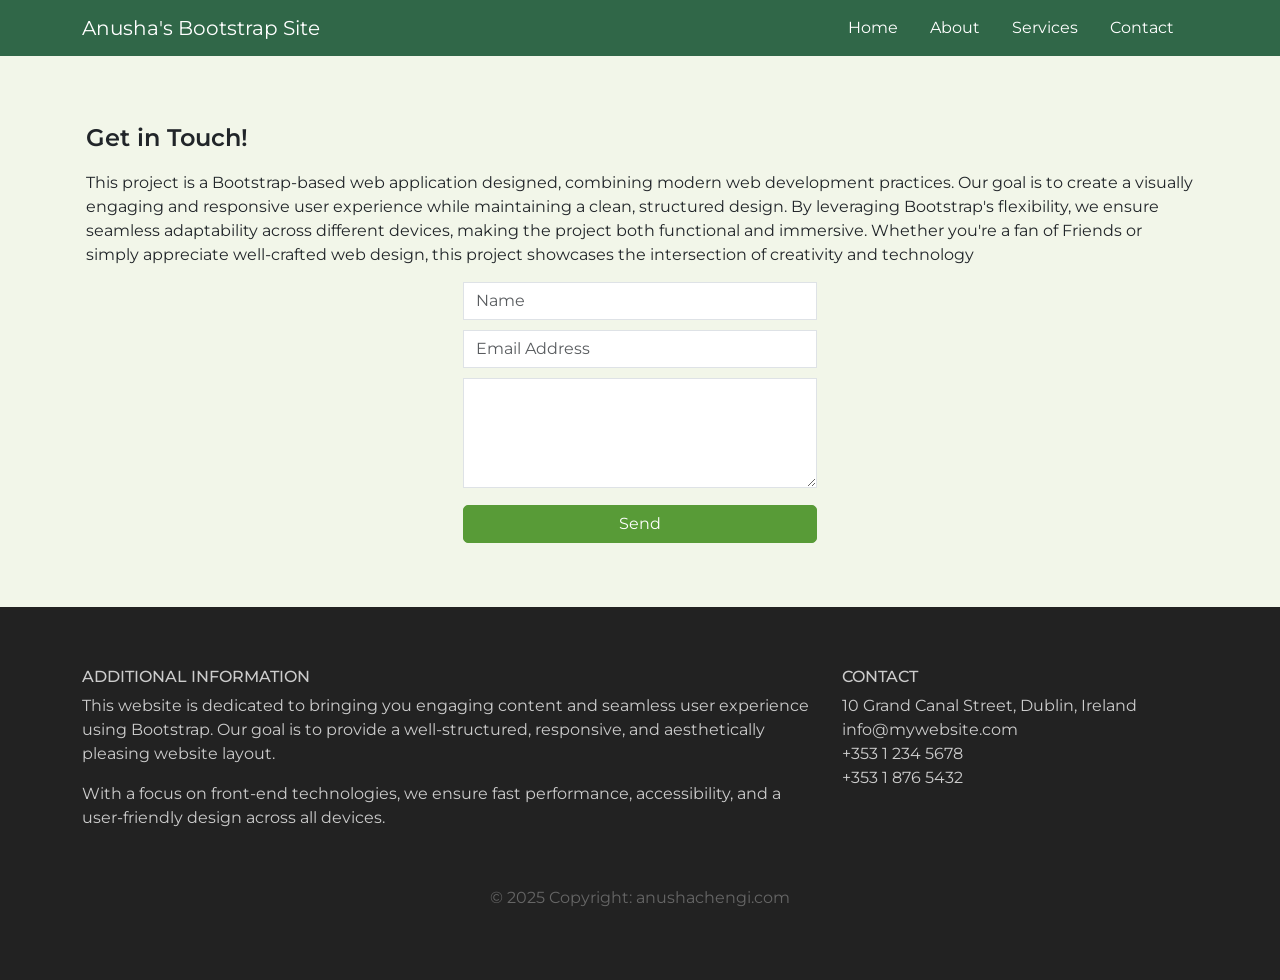
<file: contact.html>
<!DOCTYPE html>
<html lang="en">
<head>
    <meta charset="UTF-8">
    <meta name="viewport" content="width=device-width, initial-scale=1">
    <title>Bootstrap Website - Anusha</title>
    <link href="https://cdn.jsdelivr.net/npm/bootstrap@5.3.0/dist/css/bootstrap.min.css" rel="stylesheet">
    <link rel="stylesheet" type="text/css" href="main.css">
    <link href="https://fonts.googleapis.com/css2?family=Montserrat:wght@300;400;600&display=swap" rel="stylesheet">

</head>
<body>
    <nav class="navbar navbar-expand-lg navbar-dark">
        <div class="container">
            <a class="navbar-brand" href="#">Anusha's Bootstrap Site </a>
            <button class="navbar-toggler" type="button" data-bs-toggle="collapse" data-bs-target="#navbarNav">
                <span class="navbar-toggler-icon"></span>
            </button>
            <div class="collapse navbar-collapse" id="navbarNav">
                <ul class="navbar-nav">
                    <li class="nav-item"><a class="nav-link" href="../Desktop/index.html">Home</a></li>
                    <li class="nav-item"><a class="nav-link" href="../Desktop/about.html">About</a></li>
                    <li class="nav-item"><a class="nav-link" href="../Desktop/services.html">Services</a></li>
                    <li class="nav-item"><a class="nav-link" href="../Desktop/contact.html">Contact</a></li>
                </ul>
            </div>
        </div>
    </nav>
    

    <div class="container features my-5">
        <div class="row">
            <div class="about-us">Get in Touch!</div>
            <div class="about-desc">This project is a Bootstrap-based web application designed, combining modern web development practices. Our goal is to create a visually engaging and responsive user experience while maintaining a clean, structured design. By leveraging Bootstrap's flexibility, we ensure seamless adaptability across different devices, making the project both functional and immersive. Whether you're a fan of Friends or simply appreciate well-crafted web design, this project showcases the intersection of creativity and technology</div>
            <div class="col-lg-4 col-md-4 col-sm-12 mx-auto">
                <div class="form-group">
                    <input type="text" class="form-control" placeholder="Name" name="">
                </div>
                <div class="form-group">
                    <input type="email" class="form-control" placeholder="Email Address" name="email">
                </div>
                <div class="form-group">
                    <textarea class="form-control" rows="4"></textarea>
                </div>
                <input type="submit" class="btn btn-secondary btn-block" value="Send" name="">
            </div>
        </div>
    </div>
    </div>

    
    
    <footer class="page-footer">
        <div class="container">
            <div class="row">
                <div class="col-lg-8 col-md-8 col-sm-12">
                    <h6 class="text-uppercase font-weight-bold">Additional Information</h6>
                    <p>This website is dedicated to bringing you engaging content and seamless user experience using Bootstrap. Our goal is to provide a well-structured, responsive, and aesthetically pleasing website layout.</p>
                    <p>With a focus on front-end technologies, we ensure fast performance, accessibility, and a user-friendly design across all devices.</p>
                </div>
                <div class="col-lg-4 col-md-4 col-sm-12">
                    <h6 class="text-uppercase font-weight-bold">Contact</h6>
                    <p>10 Grand Canal Street, Dublin, Ireland  
                    <br/>info@mywebsite.com  
                    <br/>+353 1 234 5678  
                    <br/>+353 1 876 5432</p>
                </div>
            </div>
            <div class="footer-copyright text-center">© 2025 Copyright: anushachengi.com</div>
        </div>
    </footer>
    
    <script src="https://cdn.jsdelivr.net/npm/bootstrap@5.3.0/dist/js/bootstrap.bundle.min.js"></script>
    <script src="main.js"></script>

</body>
</html>
</file>
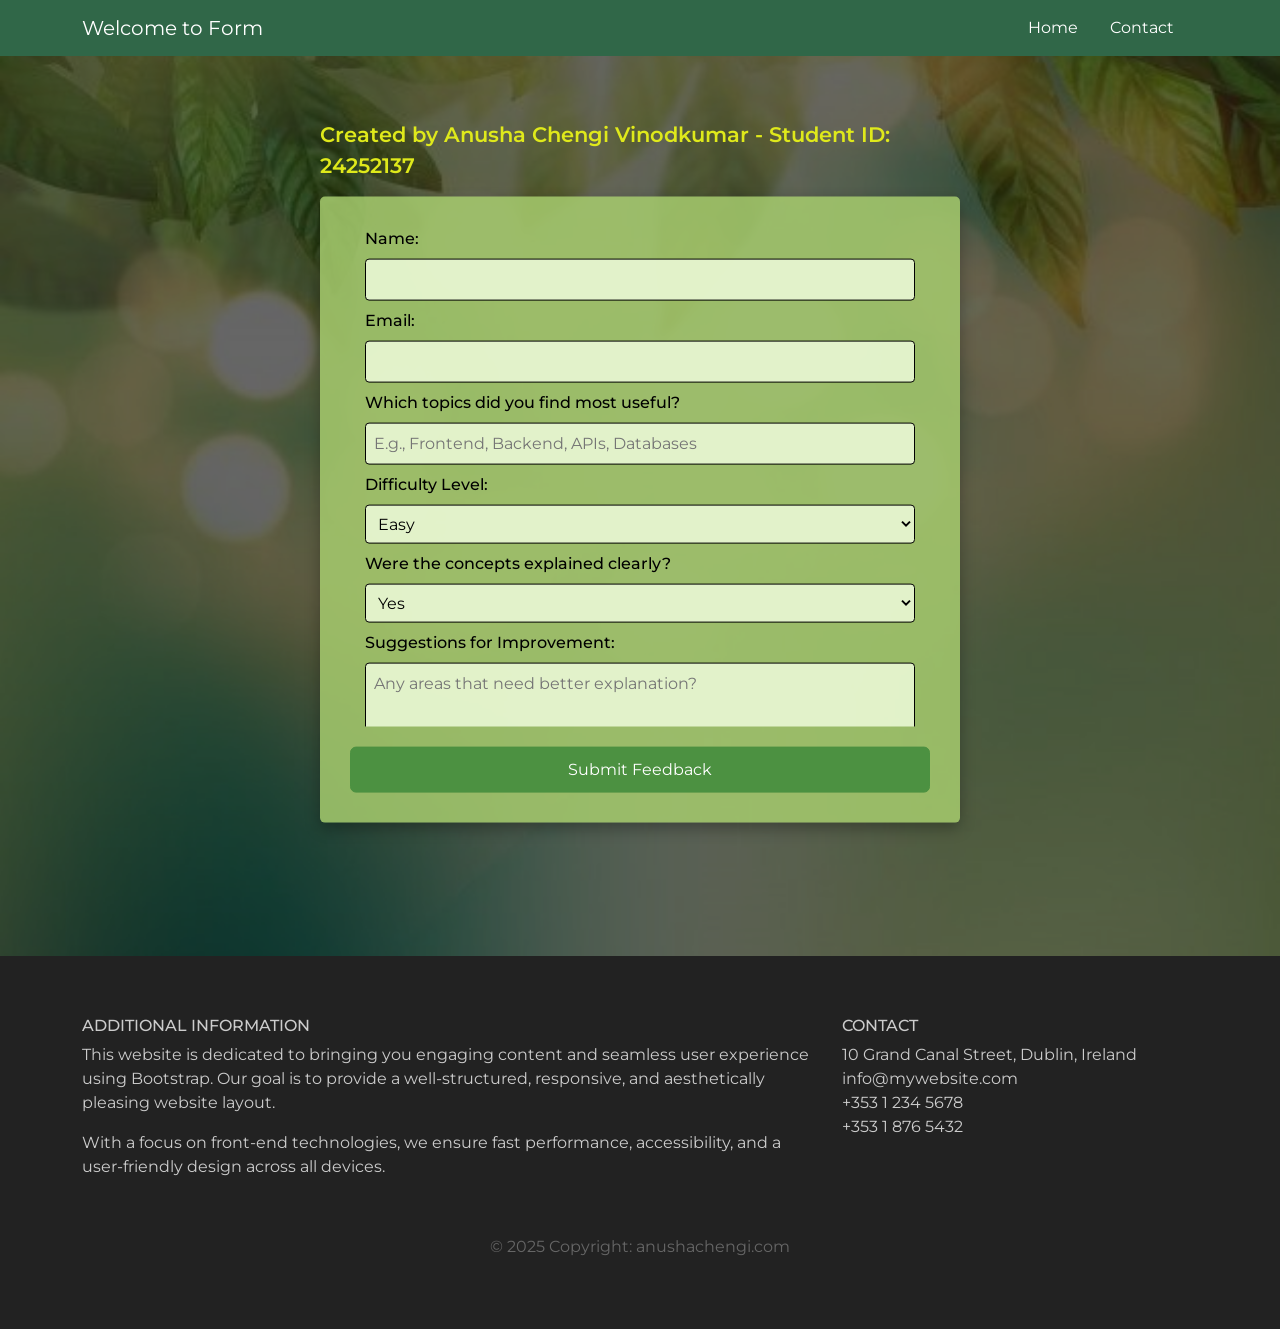
<file: forms.html>
<!DOCTYPE html>
<html lang="en">
<head>
    <meta charset="UTF-8">
    <meta name="viewport" content="width=device-width, initial-scale=1">
    <title>Bootstrap Website - Anusha</title>
    <link href="https://cdn.jsdelivr.net/npm/bootstrap@5.3.0/dist/css/bootstrap.min.css" rel="stylesheet">
    <link rel="stylesheet" type="text/css" href="main.css">
    <link rel="stylesheet" type="text/css" href="form.css">

    <link href="https://fonts.googleapis.com/css2?family=Montserrat:wght@300;400;600&display=swap" rel="stylesheet">

</head>
<body>
    <nav class="navbar navbar-expand-lg navbar-dark">
        <div class="container">
            <a class="navbar-brand" href="#">Welcome to Form</a>
            <button class="navbar-toggler" type="button" data-bs-toggle="collapse" data-bs-target="#navbarNav">
                <span class="navbar-toggler-icon"></span>
            </button>
            <div class="collapse navbar-collapse" id="navbarNav">
                <ul class="navbar-nav">
                    <li class="nav-item"><a class="nav-link" href="../Desktop/index.html">Home</a></li>
            
                    <li class="nav-item"><a class="nav-link" href="../Desktop/contact.html">Contact</a></li>
                </ul>
            </div>
        </div>
    </nav>
    
    <header class="page-header header container-fluid">
        <div class="overlay"></div>

        <div class="description">
            <div class="created-by"> <p>Created by Anusha Chengi Vinodkumar - Student ID: 24252137</p></div>
            <form action="/submit-feedback" method="post" class="form-wrapper" id="feedback-form">
            <div class="scrollable-form">
                <label for="name">Name:</label>
                <input type="text" id="name" name="user_name" required />

                <label for="mail">Email:</label>
                <input type="email" id="mail" name="user_email" required />

                <label for="topics">Which topics did you find most useful?</label>
                <input type="text" id="topics" name="useful_topics" placeholder="E.g., Frontend, Backend, APIs, Databases" />

                <label for="difficulty">Difficulty Level:</label>
                <select id="difficulty" name="difficulty_level">
                    <option value="easy">Easy</option>
                    <option value="moderate">Moderate</option>
                    <option value="challenging">Challenging</option>
                </select>

                <label for="concepts-clear">Were the concepts explained clearly?</label>
                <select id="concepts-clear" name="concepts_clarity">
                    <option value="yes">Yes</option>
                    <option value="somewhat">Somewhat</option>
                    <option value="no">No</option>
                </select>

                <label for="improvements">Suggestions for Improvement:</label>
                <textarea id="improvements" name="suggestions" placeholder="Any areas that need better explanation?"></textarea>

                <label for="rating">Overall Rating (1-5):</label>
                <input type="number" id="rating" name="course_rating" min="1" max="5" required />

                <label for="comments">Additional Comments:</label>
                <textarea id="comments" name="additional_comments"></textarea>
            </div>

            <button type="submit" class="feeback">Submit Feedback</button>
        </form>
        </div>
    </header>

   
   
    </div>

    
    <footer class="page-footer">
        <div class="container">
            <div class="row">
                <div class="col-lg-8 col-md-8 col-sm-12">
                    <h6 class="text-uppercase font-weight-bold">Additional Information</h6>
                    <p>This website is dedicated to bringing you engaging content and seamless user experience using Bootstrap. Our goal is to provide a well-structured, responsive, and aesthetically pleasing website layout.</p>
                    <p>With a focus on front-end technologies, we ensure fast performance, accessibility, and a user-friendly design across all devices.</p>
                </div>
                <div class="col-lg-4 col-md-4 col-sm-12">
                    <h6 class="text-uppercase font-weight-bold">Contact</h6>
                    <p>10 Grand Canal Street, Dublin, Ireland  
                    <br/>info@mywebsite.com  
                    <br/>+353 1 234 5678  
                    <br/>+353 1 876 5432</p>
                </div>
            </div>
            <div class="footer-copyright text-center">© 2025 Copyright: anushachengi.com</div>
        </div>
    </footer>
    
    <script src="https://cdn.jsdelivr.net/npm/bootstrap@5.3.0/dist/js/bootstrap.bundle.min.js"></script>
    <script src="main.js"></script>

</body>
</html>
</file>
<file: main.css>
body {
    padding: 0;
    margin: 0;
    background: #f2f6e9;
    font-family: 'Montserrat', sans-serif;

}
.navbar {
    background:rgba(1, 68, 33, 0.8);
}
.nav-link,
.navbar-brand {
    color: #fff;
    cursor: pointer;
}
.nav-link {
    margin-right: 1em !important;
}
.nav-link:hover {
    color: #000;
}
.navbar-collapse {
    justify-content: flex-end;
}


.header {
    background-image: url('./images/header-background.jpg');
    background-size: cover;
    background-position: center;
    position: relative;
}

.overlay {
    position: absolute;
    min-height: 100%;
    min-width: 100%;
    left: 0;
    top: 0;
    background: rgba(0, 0, 0, 0.6);
}

.description {
	left: 50%;
	position: absolute;
	top: 50%;
	transform: translate(-50%, -55%);
	/* text-align: center; */
}
.description h1 {
	color: #F5F5DC;
}
.description p {
	color: #D4AF37;
	font-size: 1.3rem;
	line-height: 1.5;
}

.description button {
    border:1px solid #4C9141;
    background:#4C9141;
    border-radius: 0;
    color:#fff;
    margin-top: 20px;
}
.description button:hover {
	border:1px solid #fff;
    background:#fff;
    color:#000;
}

.features {
	margin: 4em auto;
	padding: 1em;
	position: relative;
}
.feature-title {
	color: #333;
	font-size: 1.3rem;
	font-weight: 700;
	margin-bottom: 20px;
	text-transform: uppercase;
}
.features img {

    width: 90%; 
    height: 200px; 
    object-fit: cover; 
    -webkit-box-shadow: 1px 1px 4px rgba(0, 0, 0, 0.4);
    -moz-box-shadow: 1px 1px 4px rgba(0, 0, 0, 0.4);
    box-shadow: 1px 1px 4px rgba(0, 0, 0, 0.4);
    margin-bottom: 16px;
    border-radius: 8px; 
}
.features .form-control,
.features input {
	border-radius: 0;
}
.form-control{
    margin-bottom: 10px;
}
.features .btn {
    background-color: #589b37;
    border: 1px solid #589b37;
    color: #fff;
    margin-top: 7px;
    width: 100%;
    border-radius: 5px;
}
.features .btn:hover {
    background-color: #333;
    border: 1px solid #333;
}

.background {
	background: #dedec8;
	padding: 4em 0;
}
.team {
	color: #5e5e55;
	padding: 0 180px;
}
.team .card img {
    width: 200px; 
    height: 200px; 
    border-radius: 50%;
    object-fit: cover; 
}
.team .card-columns {
    -webkit-column-count: 3;
    -moz-column-count: 3;
    column-count: 3;
}
.team .card {
	background:none;
	border: none;
}
.team .card-title {
	font-size: 1.2rem;
	margin-bottom: 0;
	text-transform: uppercase;
}

.page-footer {
    background-color: #222;
    color: #ccc;
    padding: 60px 0 30px;
}
.footer-copyright {
    color: #666;
    padding: 40px 0;
}
.about-us{
    font-size: 1.5rem;
    font-weight: 600;
}
.about-desc{
    margin: 15px 0;
}

.text-justified{
    text-align: justify;
}

@media (max-width: 575.98px) {
    .description {
        left: 0;
        padding: 0 15px;
        position: absolute;
        top: 10%;
        transform: none;
        text-align: center;
    }
 
    .description h1 {
        font-size: 2em;
    }
 
    .description p {
        font-size: 1.2rem;
    }
 
    .features {
        margin: 0;
    }
}
</file>
<file: form.css>
/* Form container */
.form-container {
    width: 400px;
    background: white;
    padding: 20px;
    border-radius: 8px;
    box-shadow: 0 4px 10px rgba(0, 0, 0, 0.2); 

}

/* Hover effect to enhance shadow */
.form-wrapper:hover {
    box-shadow: 0 6px 15px rgba(0, 0, 0, 0.3);
}
.form-wrapper{
    box-shadow: 0 6px 15px rgba(0, 0, 0, 0.3);
    background-color: rgba(167, 205, 110, 0.841);
    padding: 30px;
    border-radius: 5px;
}

/* Scrollable form */
.scrollable-form {
    width: 550px;
    max-height: 500px; 
    overflow-y: auto;
    display: flex;
    flex-direction: column;
    margin: auto;
    
    
}

/* Input fields & textarea */
input, select, textarea {
    width: 100%;
    padding: 8px;
    margin: 8px 0;
    border: 1px solid #000000;
    background-color: rgba(240, 253, 221, 0.841);
    border-radius: 4px;

}

textarea{
    min-height: 100px;
}

label{
    font-weight: 500;
    color: black;
}

/* Button */
.feeback {
    width: 100%;
    padding: 10px;
    background: #28a745;
    color: white;
    border: none;
    cursor: pointer;
    border-radius: 6px!important;
}

.feeback:hover {
    background: #218838!important;
    border-radius: 6px!important;
}
.created-by p{
    color: rgb(223, 233, 27);
    font-style: normal;
    font-weight: 600;
}
</file>
